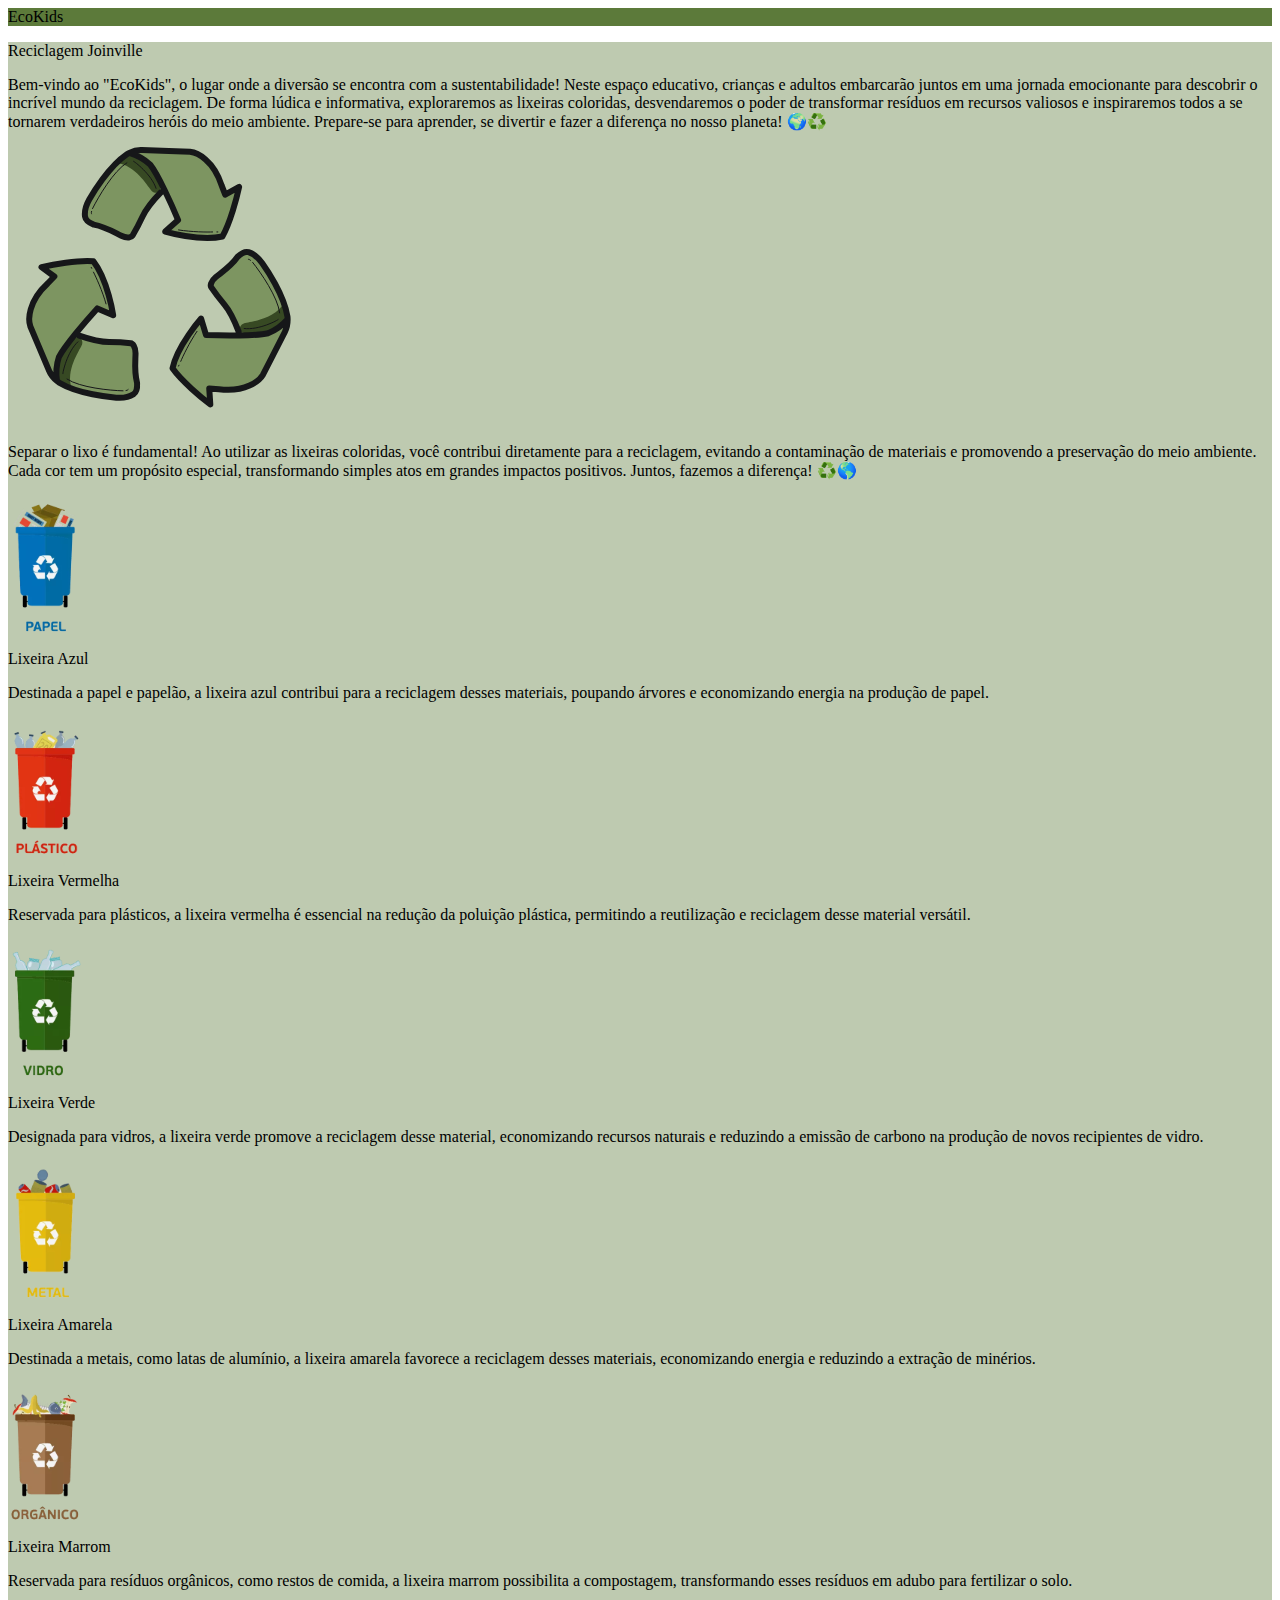
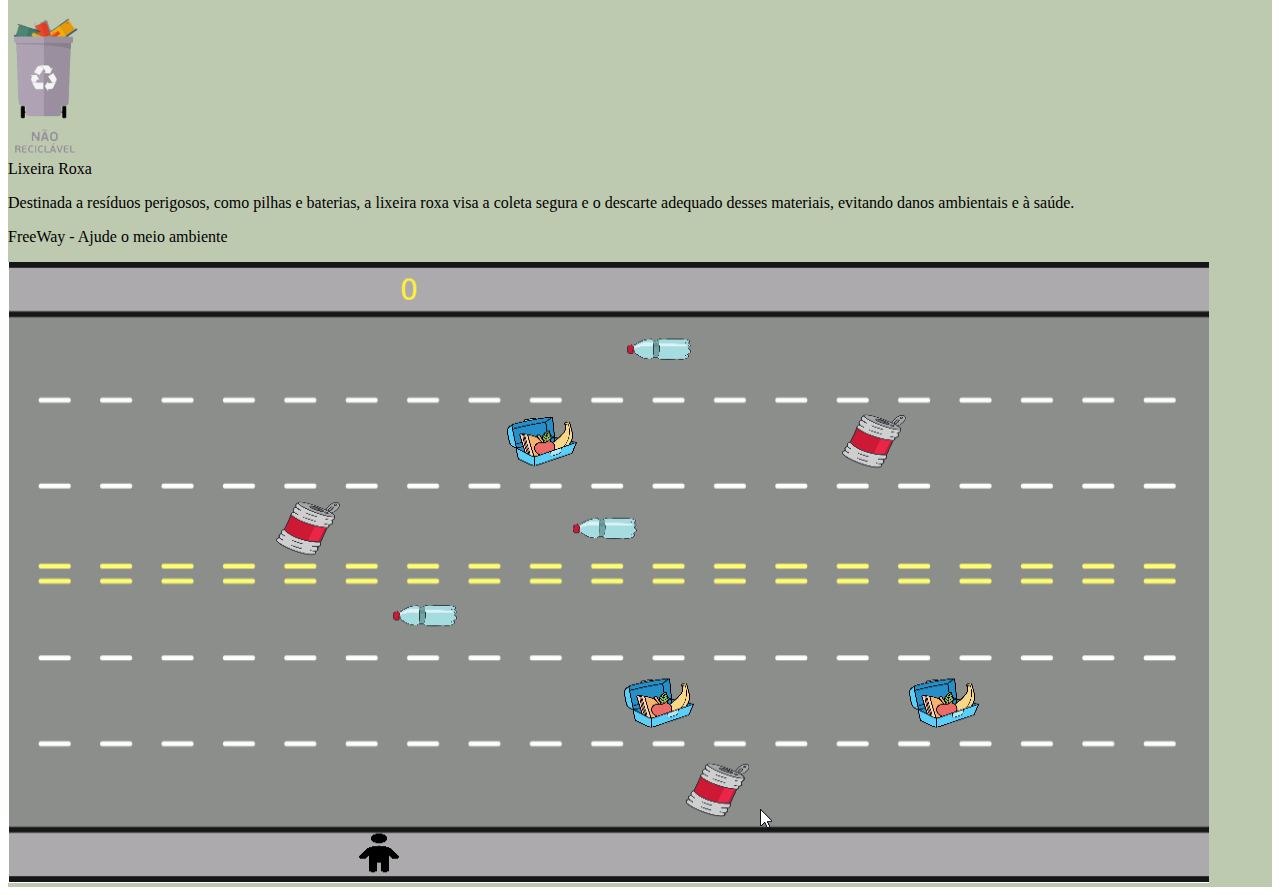
<file: index.html>
<!DOCTYPE html>
<html lang="en">

<head>
    <meta charset="UTF-8">
    <meta name="viewport" content="width=device-width, initial-scale=1.0">
    <title>Reciclagem - Reserva</title>
    <link rel="stylesheet" href="style.css">
    <link href="https://cdn.jsdelivr.net/npm/bootstrap@5.3.2/dist/css/bootstrap.min.css" rel="stylesheet"
        integrity="sha384-T3c6CoIi6uLrA9TneNEoa7RxnatzjcDSCmG1MXxSR1GAsXEV/Dwwykc2MPK8M2HN" crossorigin="anonymous">

    <script src="script.js"></script>
</head>

<body>

    <header class="nav-header">
        <nav class="navbar fixed-top bg-body-tertiary">
            <div class="container-fluid">
                <span class="navbar-brand" href="#">EcoKids</span>
            </div>
        </nav>
    </header>

    <div class="container pt-4">
        <div class="row">
            <div class="col-md-12">
                <div class="home pt-5">
                    <p class="fs-1 fw-bold d-flex justify-content-center">
                        Reciclagem Joinville
                    </p>

                    <p class="text-home">
                        Bem-vindo ao "EcoKids", o lugar onde a diversão se encontra com a sustentabilidade! Neste espaço
                        educativo, crianças e adultos embarcarão juntos em uma jornada emocionante para descobrir o
                        incrível mundo da reciclagem. De forma lúdica e informativa, exploraremos as lixeiras coloridas,
                        desvendaremos o poder de transformar resíduos em recursos valiosos e inspiraremos todos a se
                        tornarem verdadeiros heróis do meio ambiente. Prepare-se para aprender, se divertir e fazer a
                        diferença no nosso planeta! 🌍♻️
                    </p>
                    <div class="img d-flex justify-content-center">
                        <img src="./img/symbol.svg" alt="" class="d-flex justify-content-center">
                    </div>

                    <p>Separar o lixo é fundamental! Ao utilizar as lixeiras coloridas, você contribui diretamente para
                        a reciclagem, evitando a contaminação de materiais e promovendo a preservação do meio ambiente.
                        Cada cor tem um propósito especial, transformando simples atos em grandes impactos positivos.
                        Juntos, fazemos a diferença! ♻️🌎</p>
                </div>

            </div>
        </div>
        <div class="row">
            <div class="col-md-12 d-flex">
                <img class="" src="./img/blue.svg" alt="Lixeira Azul">
                <div class="d-flex ps-3 pt-4 flex-column">
                    <spam class="fs-4 pb-3 fw-bold">Lixeira Azul</spam>
                    <p>Destinada a papel e papelão, a lixeira azul contribui para a reciclagem desses materiais,
                        poupando árvores e economizando energia na produção de papel.</p>
                </div>
            </div>
            <div class="col-md-12 d-flex">
                <img class="" src="./img/red.svg" alt="Lixeira Vermelho">
                <div class="d-flex ps-3 pt-4 flex-column">
                    <spam class="fs-4 pb-3 fw-bold">Lixeira Vermelha</spam>
                    <p>Reservada para plásticos, a lixeira vermelha é essencial na redução da poluição plástica,
                        permitindo a reutilização e reciclagem desse material versátil.</p>
                </div>
            </div>
            <div class="col-md-12 d-flex">
                <img class="" src="./img/green.svg" alt="Lixeira Verde">
                <div class="d-flex ps-3 pt-4 flex-column">
                    <spam class="fs-4 pb-3 fw-bold">Lixeira Verde</spam>
                    <p>Designada para vidros, a lixeira verde promove a reciclagem desse material, economizando recursos
                        naturais e reduzindo a emissão de carbono na produção de novos recipientes de vidro.</p>
                </div>
            </div>
            <div class="col-md-12 d-flex">
                <img class="" src="./img/yellow.svg" alt="Lixeira Amarela">
                <div class="d-flex ps-3 pt-4 flex-column">
                    <spam class="fs-4 pb-3 fw-bold">Lixeira Amarela</spam>
                    <p>Destinada a metais, como latas de alumínio, a lixeira amarela favorece a reciclagem desses
                        materiais, economizando energia e reduzindo a extração de minérios.</p>
                </div>
            </div>
            <div class="col-md-12 d-flex">
                <img class="" src="./img/brown.svg" alt="Lixeira Marrom">
                <div class="d-flex ps-3 pt-4 flex-column">
                    <spam class="fs-4 pb-3 fw-bold">Lixeira Marrom</spam>
                    <p>Reservada para resíduos orgânicos, como restos de comida, a lixeira marrom possibilita a
                        compostagem, transformando esses resíduos em adubo para fertilizar o solo.</p>
                </div>
            </div>
            <div class="col-md-12 d-flex">
                <img class="" src="./img/purple.svg" alt="Lixeira Roxa">
                <div class="d-flex ps-3 pt-4 flex-column">
                    <spam class="fs-4 pb-3 fw-bold">Lixeira Roxa</spam>
                    <p>Destinada a resíduos perigosos, como pilhas e baterias, a lixeira roxa visa a coleta segura e o
                        descarte adequado desses materiais, evitando danos ambientais e à saúde.</p>
                </div>
            </div>
        </div>
        <div class="row">
            <div class="col-md-12">
                <div>
                    <p class="fs-4 fw-bold d-flex justify-content-center">FreeWay - Ajude o meio ambiente</p>
                </div>
                <div class="quadrado" onclick="redirecionarParaOutraPagina()">
                    <img class="img-fluid" src="./img/tela-game.png" alt="Minha Foto">
                </div>
            </div>
        </div>
    </div>



    <script src="https://cdn.jsdelivr.net/npm/bootstrap@5.3.2/dist/js/bootstrap.bundle.min.js"
        integrity="sha384-C6RzsynM9kWDrMNeT87bh95OGNyZPhcTNXj1NW7RuBCsyN/o0jlpcV8Qyq46cDfL" crossorigin="anonymous">
        </script>



</body>

</html>
</file>
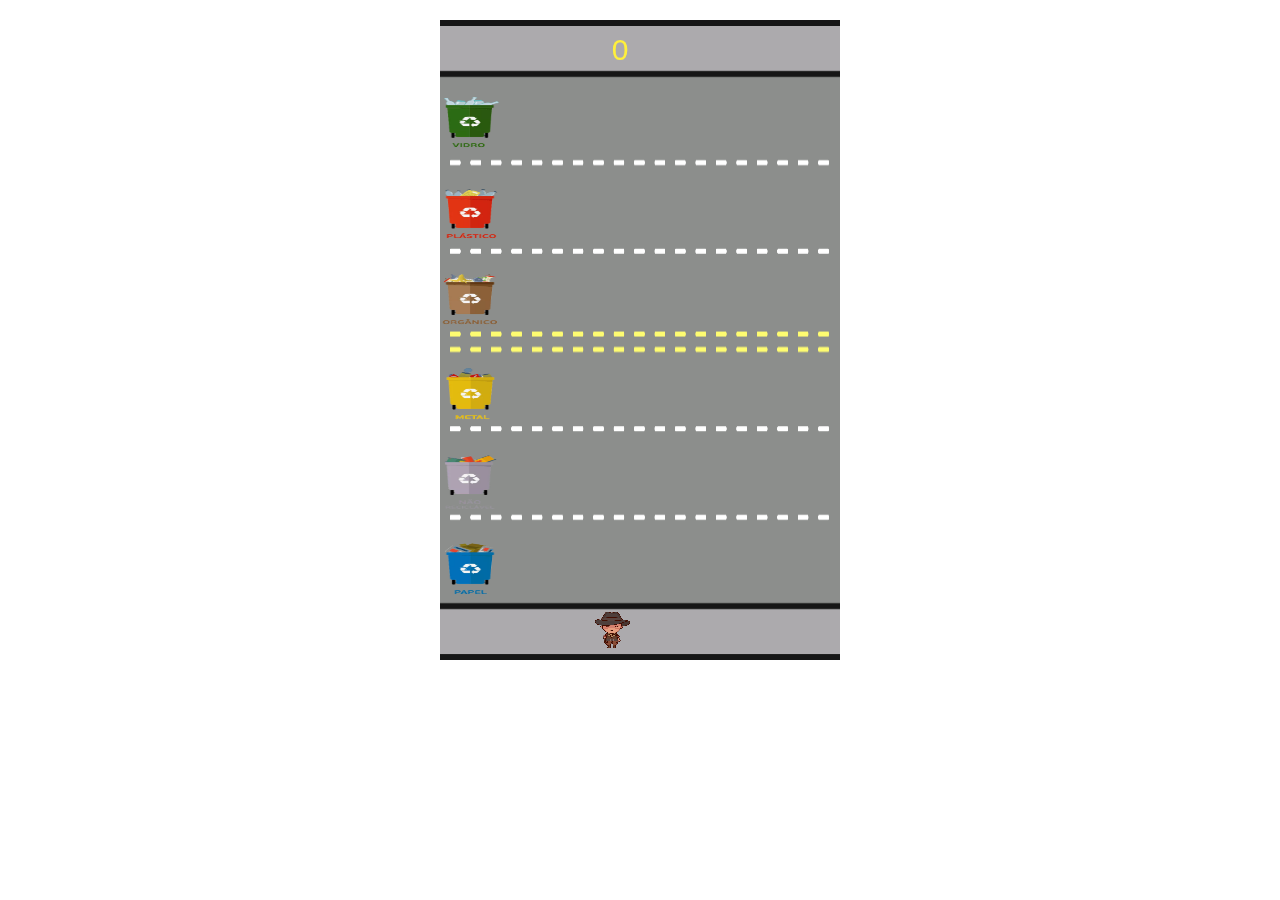
<file: FreeWay/index.html>
<!DOCTYPE html>
<html lang="pt-br">

<head>
  <meta charset="utf-8" />
  <meta name="viewport" content="width=device-width, initial-scale=1.0">

  <title>FreeWay</title>

  <link rel="stylesheet" type="text/css" href="style.css">
  <link href="https://cdn.jsdelivr.net/npm/bootstrap@5.3.2/dist/css/bootstrap.min.css" rel="stylesheet"
    integrity="sha384-T3c6CoIi6uLrA9TneNEoa7RxnatzjcDSCmG1MXxSR1GAsXEV/Dwwykc2MPK8M2HN" crossorigin="anonymous">

  <script src="libraries/p5.min.js"></script>
  <script src="libraries/p5.sound.min.js"></script>
</head>

<body>
  <div class="container">
    <script src="JavaScript/sketch.js"></script>
    <script src="JavaScript/Ator.js"></script>
    <script src="JavaScript/Lixos.js"></script>
    <script src="JavaScript/Imagem.js"></script>
    <script src="JavaScript/p5.collide2d.js"></script>
  </div>


  <script src="https://cdn.jsdelivr.net/npm/bootstrap@5.3.2/dist/js/bootstrap.bundle.min.js"
    integrity="sha384-C6RzsynM9kWDrMNeT87bh95OGNyZPhcTNXj1NW7RuBCsyN/o0jlpcV8Qyq46cDfL" crossorigin="anonymous">
    </script>
</body>

</html>
</file>
<file: style.css>
.container{
    background-color: #BECAB0;
}

.nav-header{
    background-color: #5C7A3A;
}
</file>
<file: FreeWay/style.css>
html, body {
  margin: 0;
  padding: 0;
}

canvas {
  display: block;
  margin: auto;
  padding-top: 20px;
}
</file>
